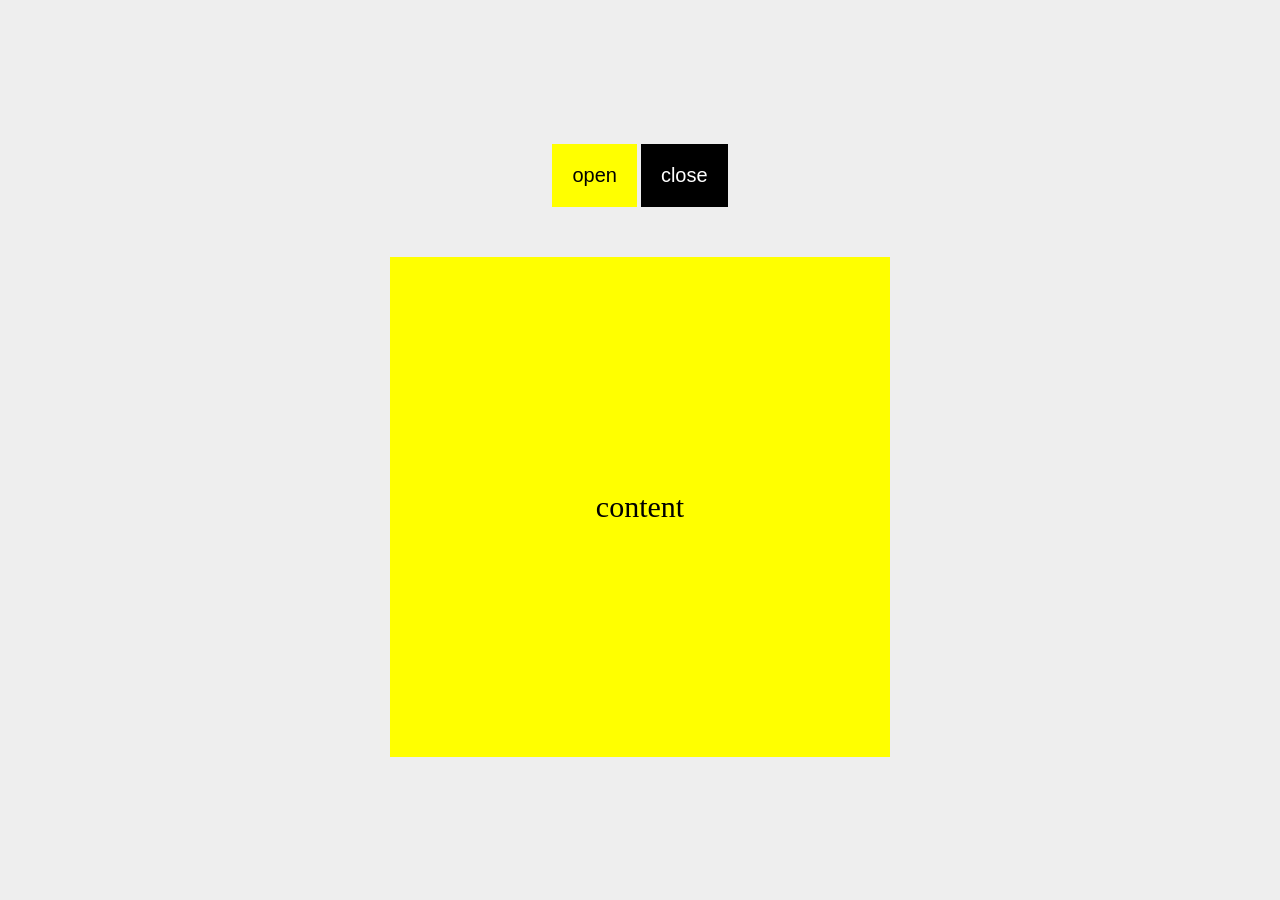
<file: dom-control/index.html>
<!doctype html>
<html lang="en">
  <head>
    <meta charset="UTF-8" />
    <meta name="viewport" content="width=device-width, initial-scale=1.0" />
    <title>Document</title>
    <link rel="stylesheet" href="style.css" />
    <script defer src="app.js"></script>
  </head>
  <body>
    <div id="wrap">
      <div class="btn-wrap">
        <button class="btn openBtn">open</button>
        <button class="btn closeBtn">close</button>
      </div>
      <div class="content">content</div>
    </div>
  </body>
</html>
</file>
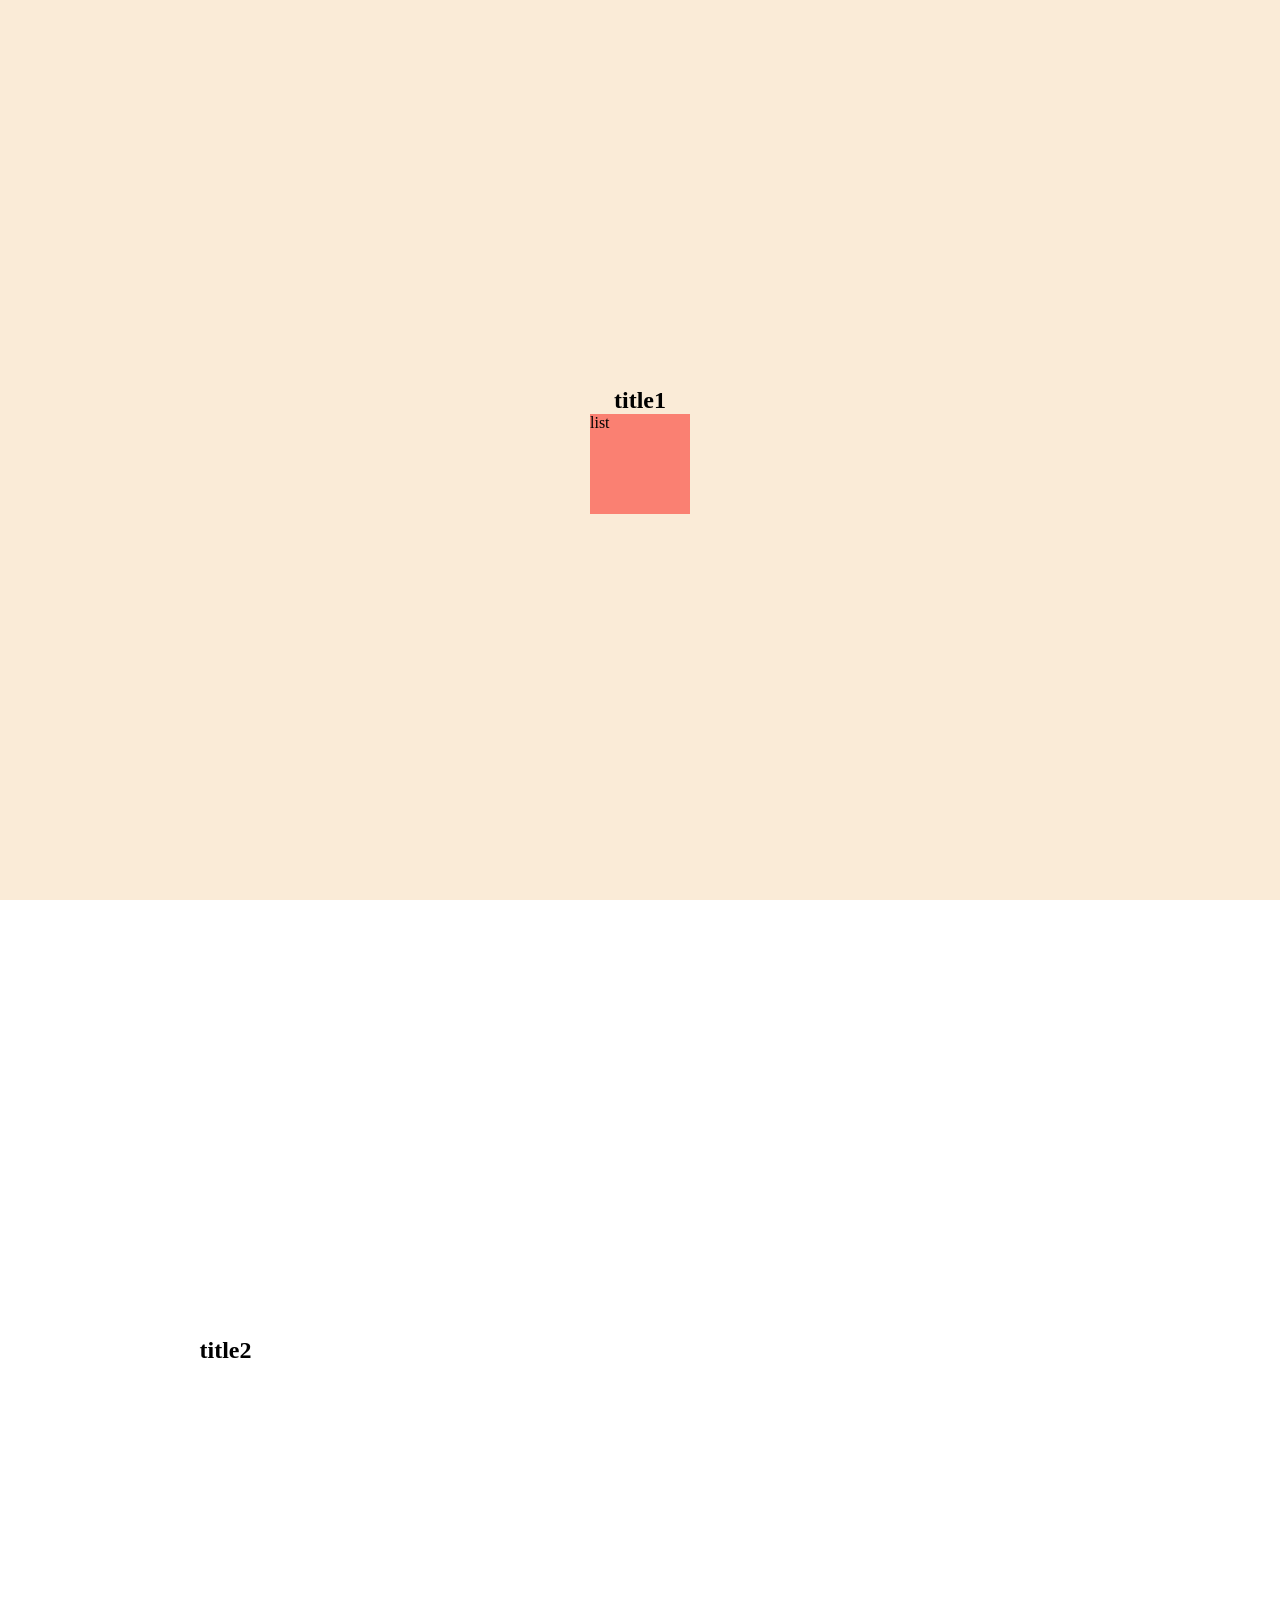
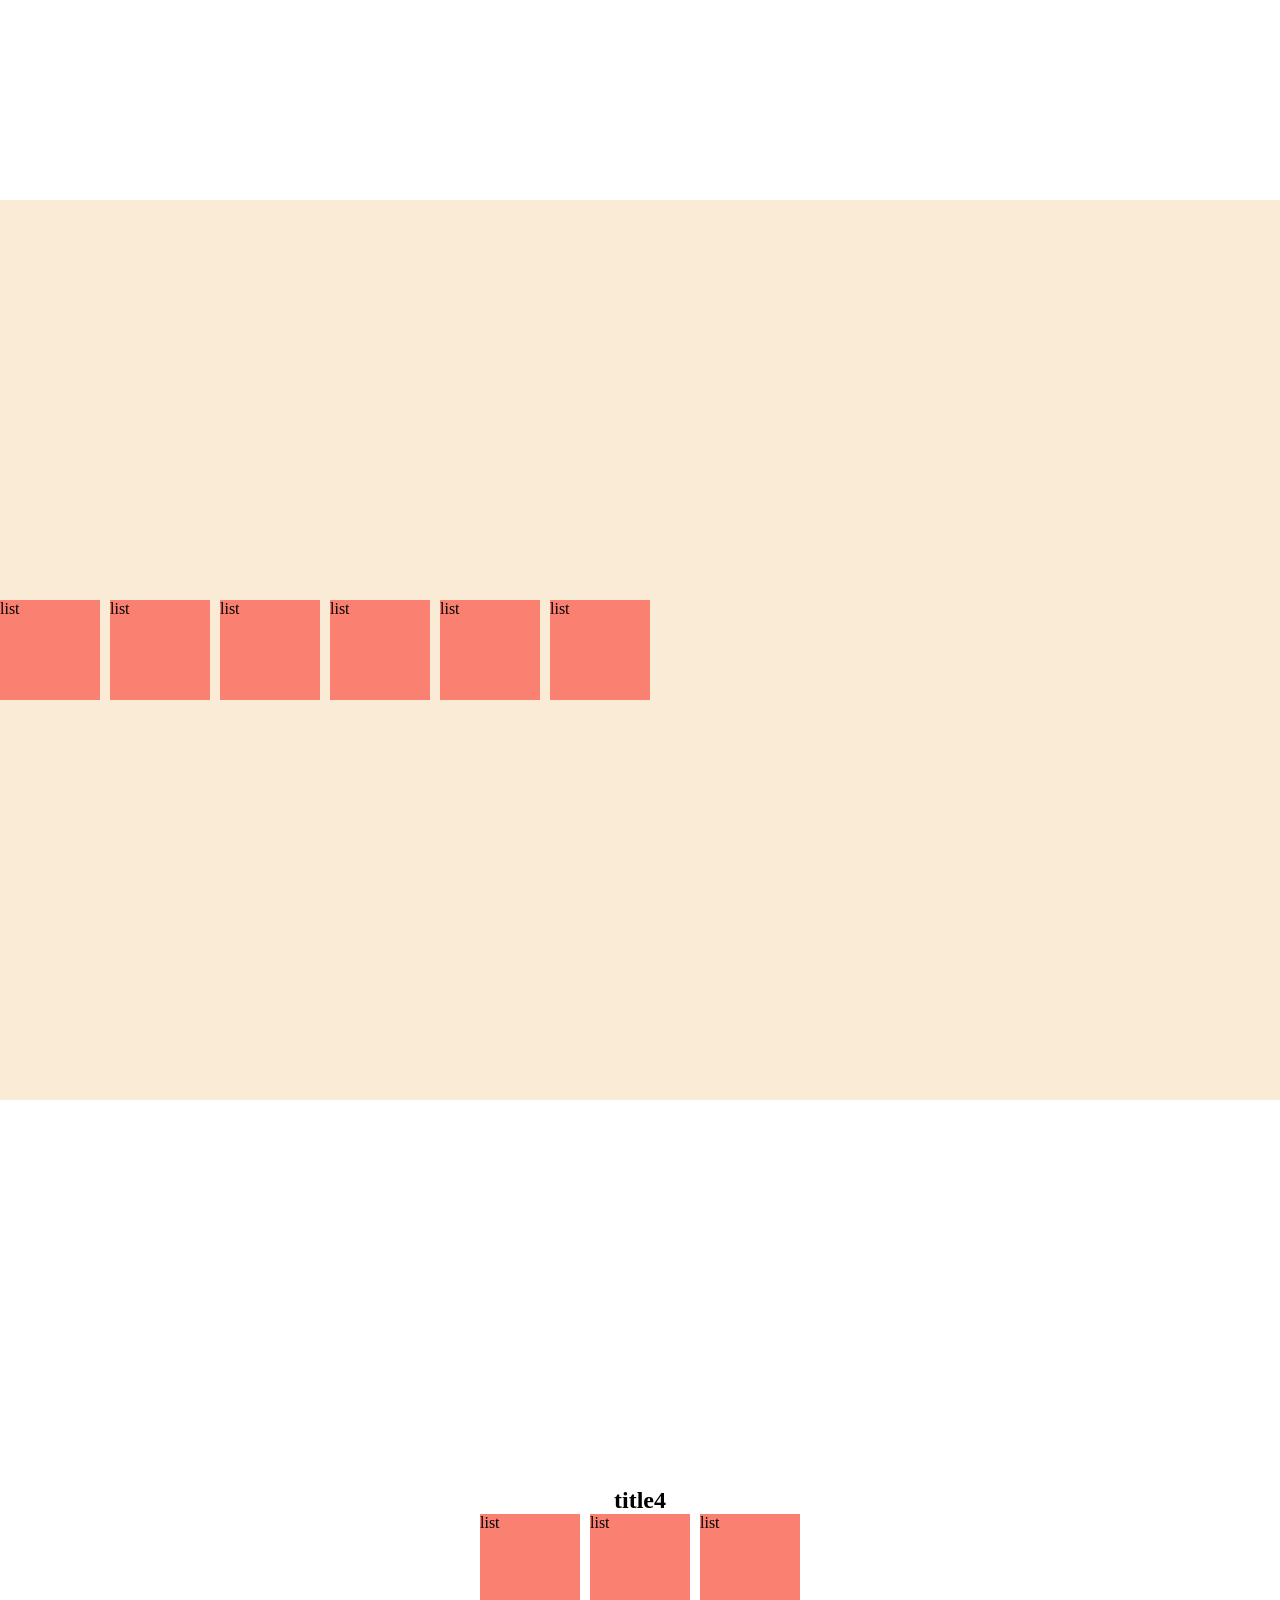
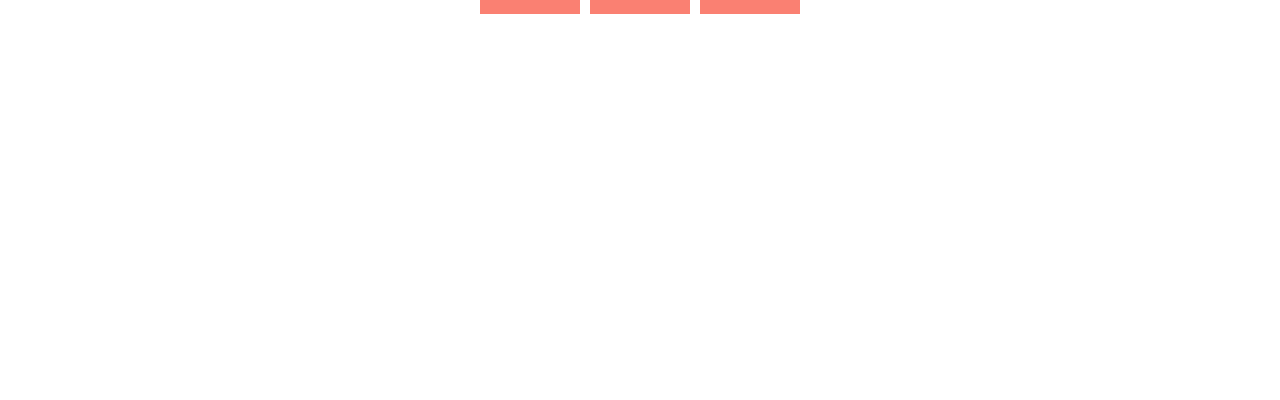
<file: dom-control/aos/index.html>
<!doctype html>
<html lang="en">
  <head>
    <meta charset="UTF-8" />
    <meta name="viewport" content="width=device-width, initial-scale=1.0" />
    <title>Document</title>
    <link href="https://unpkg.com/aos@2.3.1/dist/aos.css" rel="stylesheet" />
    <link rel="stylesheet" href="./css/style.css" />
    <script src="https://unpkg.com/aos@2.3.1/dist/aos.js"></script>
    <script defer src="./js/app.js"></script>
  </head>
  <body>
    <section id="s1">
      <h1>title1</h1>
      <ul class="list">
        <li>list</li>
      </ul>
    </section>
    <section id="s2">
      <h1>title2</h1>
      <ul class="list">
        <li data-aos="fade-up" data-aos-delay="100">list</li>
        <li data-aos="fade-up" data-aos-delay="200">list</li>
        <li data-aos="fade-up" data-aos-delay="300">list</li>
        <li data-aos="fade-up" data-aos-delay="400">list</li>
      </ul>
    </section>
    <section id="s3">
      <h1 data-aos="fade-left">title3</h1>
      <ul class="list">
        <li>list</li>
        <li>list</li>
        <li>list</li>
        <li>list</li>
        <li>list</li>
        <li>list</li>
      </ul>
    </section>
    <section id="s4">
      <h1>title4</h1>
      <ul class="list">
        <li>list</li>
        <li>list</li>
        <li>list</li>
      </ul>
    </section>
  </body>
</html>
</file>
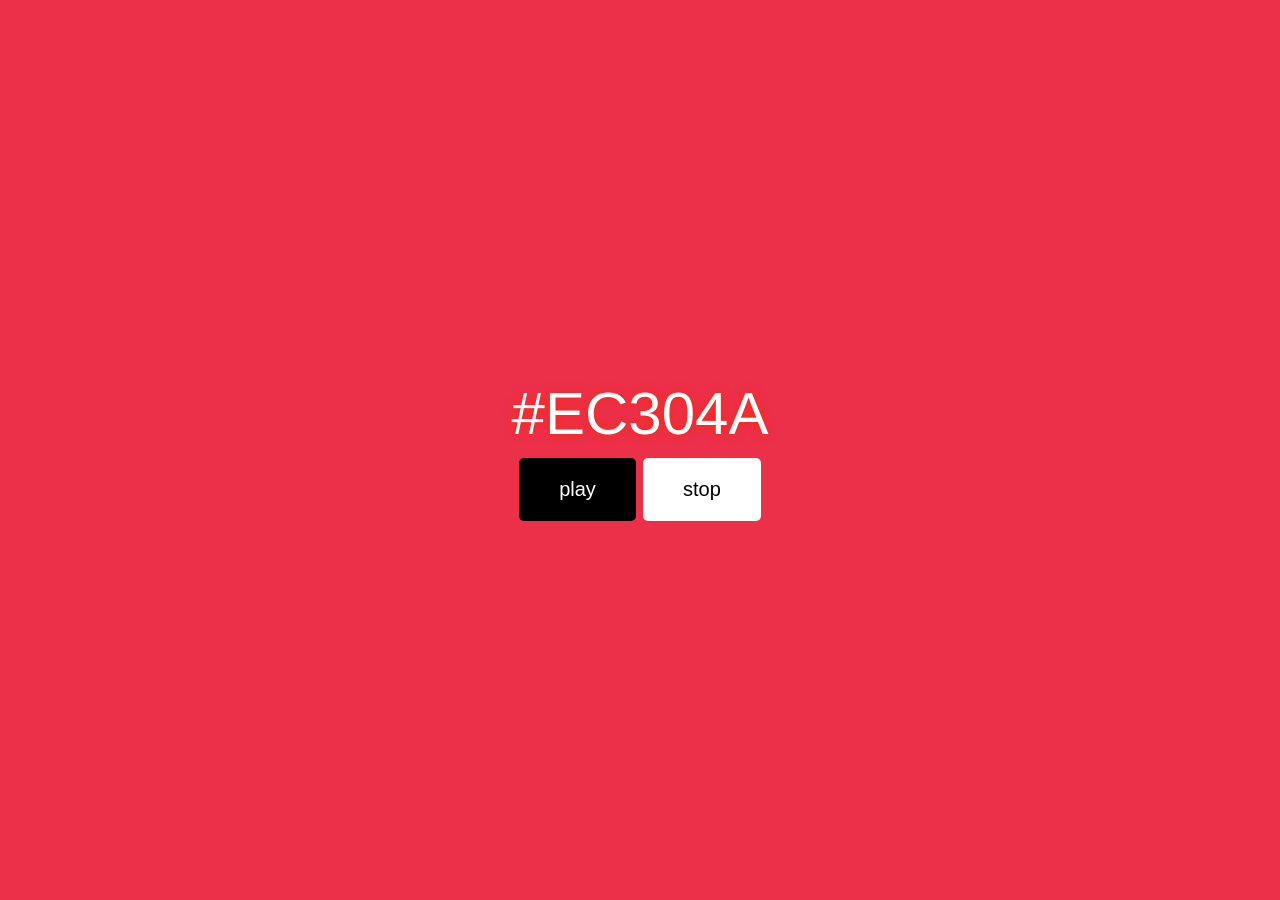
<file: dom-control/random-color/index.html>
<!doctype html>
<html lang="en">
  <head>
    <meta charset="UTF-8" />
    <meta name="viewport" content="width=device-width, initial-scale=1.0" />
    <title>random color</title>
    <link rel="stylesheet" href="style.css" />
    <script defer src="app.js"></script>
  </head>
  <body>
    <div id="wrap">
      <h1></h1>
      <div class="btn-wrap">
        <button type="button" class="play" aria-label="시작">play</button>
        <button type="button" class="stop" aria-label="스탑">stop</button>
      </div>
    </div>
  </body>
</html>
</file>
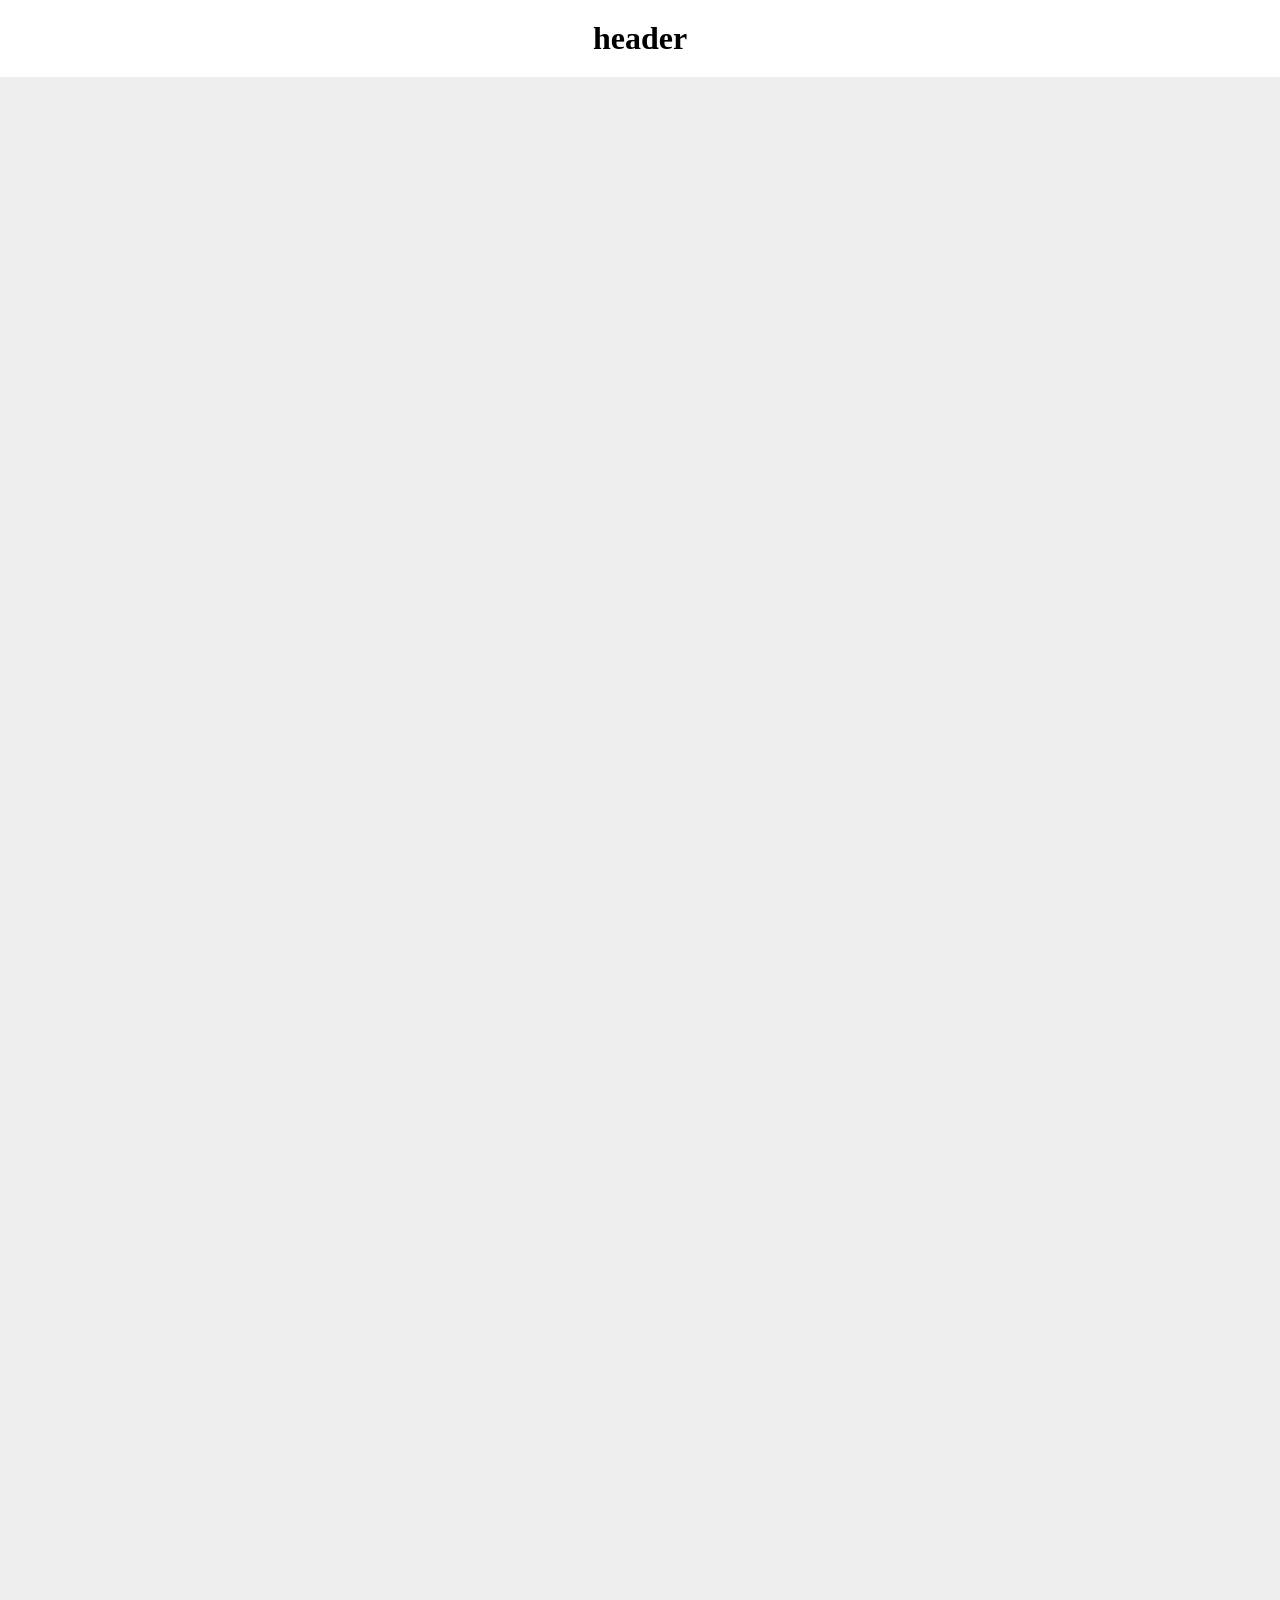
<file: dom-control/scroll-event/index.html>
<!doctype html>
<html lang="en">
  <head>
    <meta charset="UTF-8" />
    <meta name="viewport" content="width=device-width, initial-scale=1.0" />
    <title>Document</title>
    <link rel="stylesheet" href="style.css" />
    <script defer src="app.js"></script>
  </head>
  <body>
    <header>
      <h1>header</h1>
    </header>
    <div id="wrap">
      <a href="#" class="fixedTop">TOP</a>
    </div>
  </body>
</html>
</file>
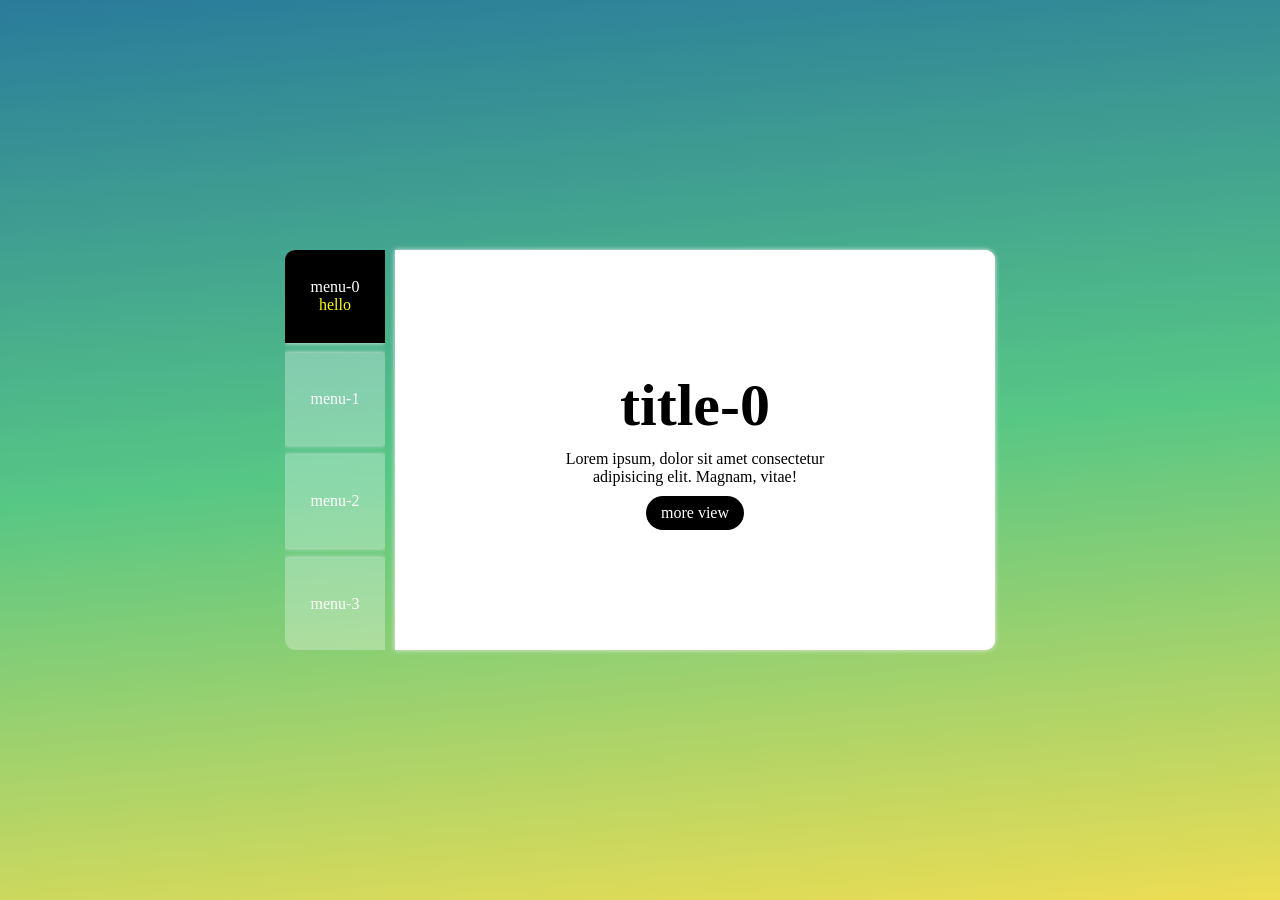
<file: dom-control/tab-menu/index.html>
<!doctype html>
<html lang="en">
  <head>
    <meta charset="UTF-8" />
    <meta name="viewport" content="width=device-width, initial-scale=1.0" />
    <title>tab menu</title>
    <link rel="stylesheet" href="style.css" />
    <script defer src="main.js"></script>
  </head>
  <body>
    <div id="wrap">
      <ul class="tabs">
        <li>
          menu-0
          <span>hello</span>
        </li>
        <li>
          menu-1
          <span>java</span>
        </li>
        <li>
          menu-2
          <span>script</span>
        </li>
        <li>
          menu-3
          <span>work</span>
        </li>
      </ul>
      <div class="content-wrap">
        <article class="content">
          <h2>title-0</h2>
          <p>
            Lorem ipsum, dolor sit amet consectetur <br />
            adipisicing elit. Magnam, vitae!
          </p>
          <a href="#" class="btn">more view</a>
        </article>
        <article class="content">
          <h2>title-1</h2>
          <p>
            Lorem ipsum, dolor sit amet consectetur <br />
            adipisicing elit. Magnam, vitae!
          </p>
          <a href="#" class="btn">more view</a>
        </article>
        <article class="content">
          <h2>title-2</h2>
          <p>
            Lorem ipsum, dolor sit amet consectetur <br />
            adipisicing elit. Magnam, vitae!
          </p>
          <a href="#" class="btn">more view</a>
        </article>
        <article class="content">
          <h2>title-3</h2>
          <p>
            Lorem ipsum, dolor sit amet consectetur <br />
            adipisicing elit. Magnam, vitae!
          </p>
          <a href="#" class="btn">more view</a>
        </article>
      </div>
    </div>
  </body>
</html>
</file>
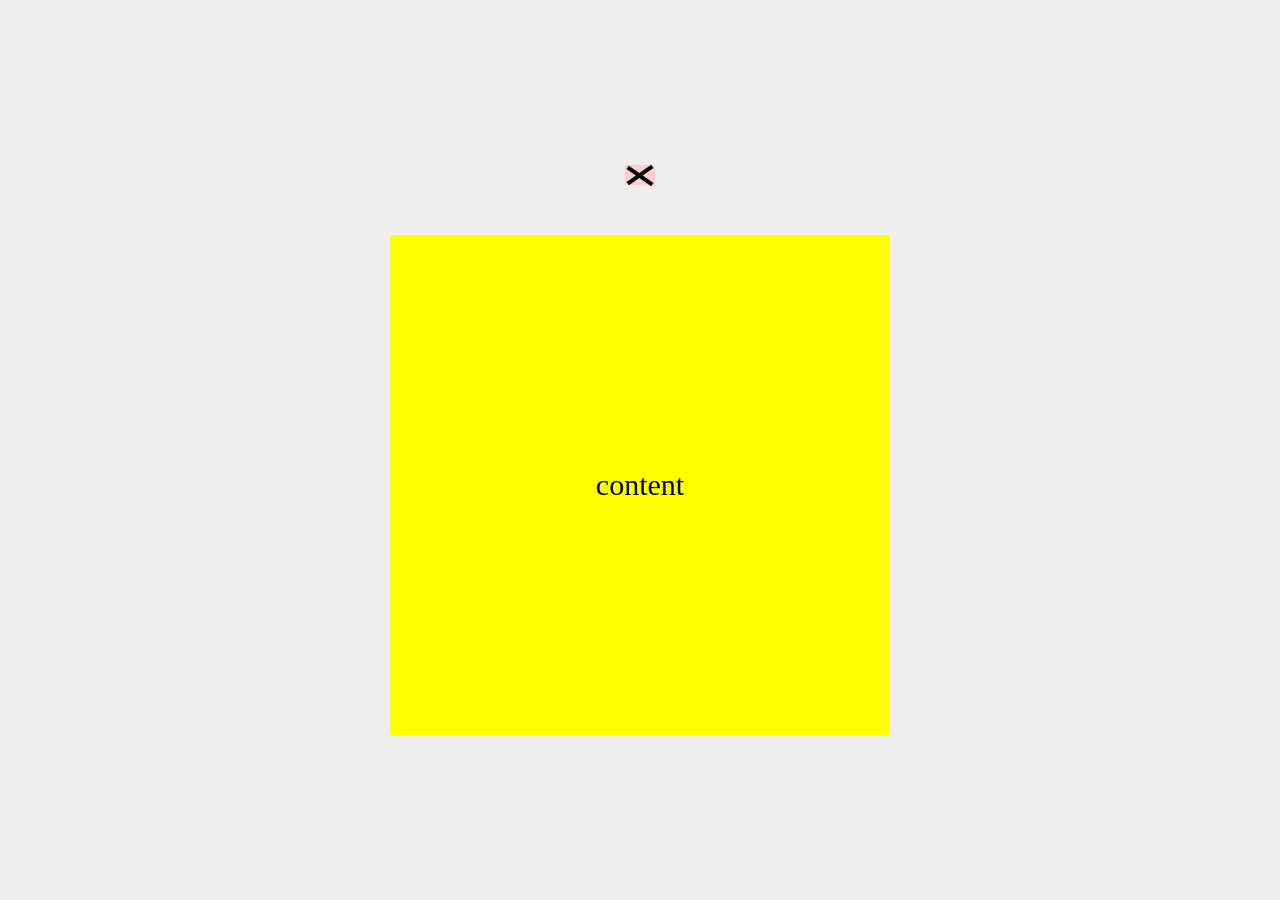
<file: dom-control/toggle-event/index.html>
<!doctype html>
<html lang="en">
  <head>
    <meta charset="UTF-8" />
    <meta name="viewport" content="width=device-width, initial-scale=1.0" />
    <title>Document</title>
    <link rel="stylesheet" href="style.css" />
    <script defer src="app.js"></script>
  </head>
  <body>
    <div id="wrap" class="open-modal">
      <div class="btn-wrap">
        <a href="#" class="toggleBtn">
          <span>1</span>
          <span>2</span>
          <span>3</span>
        </a>
      </div>
      <div class="content">content</div>
    </div>
  </body>
</html>
</file>
<file: dom-control/style.css>
* {
    margin: 0;
    padding: 0;
    box-sizing: border-box;
}

button {
    cursor: pointer;
    outline: none;
    border: none;
    background-color: transparent;
}

#wrap {
    overflow: hidden;
    display: flex;
    flex-direction: column;
    align-items: center;
    justify-content: center;
    height: 100vh;
    background-color: #eee;
}

.content {
    align-content: center;
    margin-top: 50px;
    width: 500px;
    height: 500px;
    background-color: yellow;   
    text-align: center;
    font-size: 30px;
    transition: all .3s;
}

.btn {
    padding: 20px;
    font-size: 20px;
}

.btn.openBtn {
    background-color: yellow;
}

.btn.closeBtn {
    background-color: #000;
    color: #fff;
}

#wrap.close-modal .content {
    /* visibility: hidden; */
    transform: translateX(100%);
}
</file>
<file: dom-control/aos/css/style.css>
* {
    margin: 0;
    padding: 0;
    box-sizing: border-box;
}

ul {
    list-style: none;
}

section {
    display: flex;
    align-items: center;
    height: 100vh;
}

section:nth-child(odd) {
    background-color: antiquewhite;
}

#s1 {
    justify-content: center;
    flex-direction: column;
}

#s2 {
    justify-content: space-around;
}

#s3 {
    flex-direction: row-reverse;
    justify-content: space-between;
}

#s4 {
    justify-content: center;
    flex-direction: column;
}

.list {
    display: flex;
    gap: 10px;
}

.list li {
    width: 100px;
    height: 100px;
    background-color: salmon;
}
</file>
<file: dom-control/random-color/style.css>
body {
    font-family: "Noto Sans KR", sans-serif;
    font-size: 1.6rem;
    color: #333333;
    background-color: #f5f3ff;
}

h1,
h2,
h3 {
    font-family: "Do Hyeon", sans-serif;
    font-weight: normal;
}

* {
    margin: 0;
    padding: 0;
    box-sizing: border-box;
}

ul {
    list-style: none;
}

#wrap {
    display: flex;
    flex-direction: column;
    justify-content: center;
    align-items: center;
    gap: 10px;
    height: 100vh;
    /* background: linear-gradient(90deg, rgba(42, 123, 155, 1) 0%, rgba(87, 199, 133, 1) 50%, rgba(237, 221, 83, 1) 100%); */
    color: #fff;
}

h1 {
    font-size: 60px;
    text-shadow: 0 0 10px rgb(255, 38, 0);
}

button {
    cursor: pointer;
    padding: 20px 40px;
    background-color: transparent;
    border: none;
    border-radius: 5px;
    color: #fff;
    font-size: 20px;
}

button[aria-label='시작'] {
    background-color: #000;
}

button[aria-label='스탑'] {
    background-color: #fff;
    color: #000;
}
</file>
<file: dom-control/scroll-event/style.css>
* {
    margin: 0;
    padding: 0;
    box-sizing: border-box;
}

a {
    text-decoration: none;
    color: inherit;
}

header {
    position: fixed;
    top: 0;
    left: 0;
    width: 100%;
    padding: 20px;
    text-align: center;
    background-color: #fff;
    transition: all .5s;
    /* backdrop-filter: blur(5px); */
}

header.active {
    padding: 10px;
    background-color: skyblue;
    box-shadow: 4px 4px 10px #c3c3c3;
    color: #fff;
    font-size: 16px;
}

#wrap {
    overflow: hidden;
    display: flex;
    flex-direction: column;
    align-items: center;
    justify-content: center;
    height: 200vh;
    background-color: #eee;
}

.fixedTop {
    opacity: 0;
    align-content: center;
    position: fixed;
    right:30px;
    bottom: 30px;
    width: 80px;
    height: 80px;
    border-radius: 50%;
    background-color: salmon;
    transform: translateY(80px);
    color: #fff;
    text-align: center;
    transition: all 1s;
}

#wrap.scroll .fixedTop {
    opacity: 1;
    transform: translateY(0);
}
</file>
<file: dom-control/tab-menu/style.css>
* {
    margin: 0;
    padding: 0;
    box-sizing: border-box;
}

ul {
    list-style: none;
}

#wrap {
    display: flex;
    gap: 10px;
    align-items: center;
    justify-content: center;
    height: 100vh;
    padding: 20px;
    background: linear-gradient(175deg, rgba(42, 123, 155, 1) 0%, rgba(87, 199, 133, 1) 50%, rgba(237, 221, 83, 1) 100%);
}

.tabs {
    overflow: hidden;
    display: flex;
    flex-direction: column;
    gap: 10px;
    width: 100px;
    height: 400px;
    border-radius: 10px 0 0 10px;
}

.tabs li {
    cursor: pointer;
    flex: 1;
    align-content: center;
    background-color: rgba(255,255,255, .3);
    box-shadow: 0 0 5px #eee;
    color: #fff;
    text-align: center;
    transition: all .3s;
}

.tabs li span {
    display: none;
    transition: all .3s;
}

.tabs li.active {
    background-color: #000;
}

.tabs li.active span {
    display: block;
    color: yellow;
}

.content-wrap {
    overflow: hidden;
    position: relative;
    width: 600px;
    height: 400px;
    background-color: #fff;
    border-radius: 0 10px 10px 0;
    box-shadow: 0 0 5px #eee;
}

.content {
    opacity: 0;
    display: flex;
    flex-direction: column;
    align-items: center;
    justify-content: center;
    gap: 10px;
    position: absolute;
    width: 100%;
    height: 100%;
    z-index: 0;
    transition: all .3s;
    background-color: #fff;
    text-align: center;
}

.content.on {
    opacity: 1;
    z-index: 1;
}

.content h2 {
    font-size: 60px;
}

.btn {
    display: block;
    padding: 8px 15px;
    background-color: #000;
    border-radius: 50px;
    color: #fff;
    text-decoration: none;
}
</file>
<file: dom-control/toggle-event/style.css>
* {
    margin: 0;
    padding: 0;
    box-sizing: border-box;
}

a {
    text-decoration: none;
    color: inherit;
}

#wrap {
    overflow: hidden;
    display: flex;
    flex-direction: column;
    align-items: center;
    justify-content: center;
    height: 100vh;
    background-color: #eee;
}

.content {
    align-content: center;
    margin-top: 50px;
    width: 500px;
    height: 500px;
    background-color: yellow;   
    text-align: center;
    font-size: 30px;
    transition: all .3s;
    transform: translateX(100%);
    opacity: 0;
}

#wrap.open-modal .content {
    opacity: 1;
    transform: translateX(0);
}

.toggleBtn {
    display: block;
    width: 30px;
    height: 20px;
    background-color: #ffcccc;
}

.toggleBtn span {
    display: block;
    position: relative;
    font-size: 0;
    width: 100%;
    height: 4px;
    background-color: #000;
    transition: all .3s;
}

#wrap.open-modal .toggleBtn span:nth-of-type(1) {
    transform: rotate(35deg);
    top: 9px;
}

#wrap.open-modal .toggleBtn span:nth-of-type(2) {
    opacity: 0;
}

#wrap.open-modal .toggleBtn span:nth-of-type(3) {
    transform: rotate(-35deg);
    top: -10px;
}

.toggleBtn span:nth-of-type(n+2) {
    margin-top: 5px;
}
</file>
